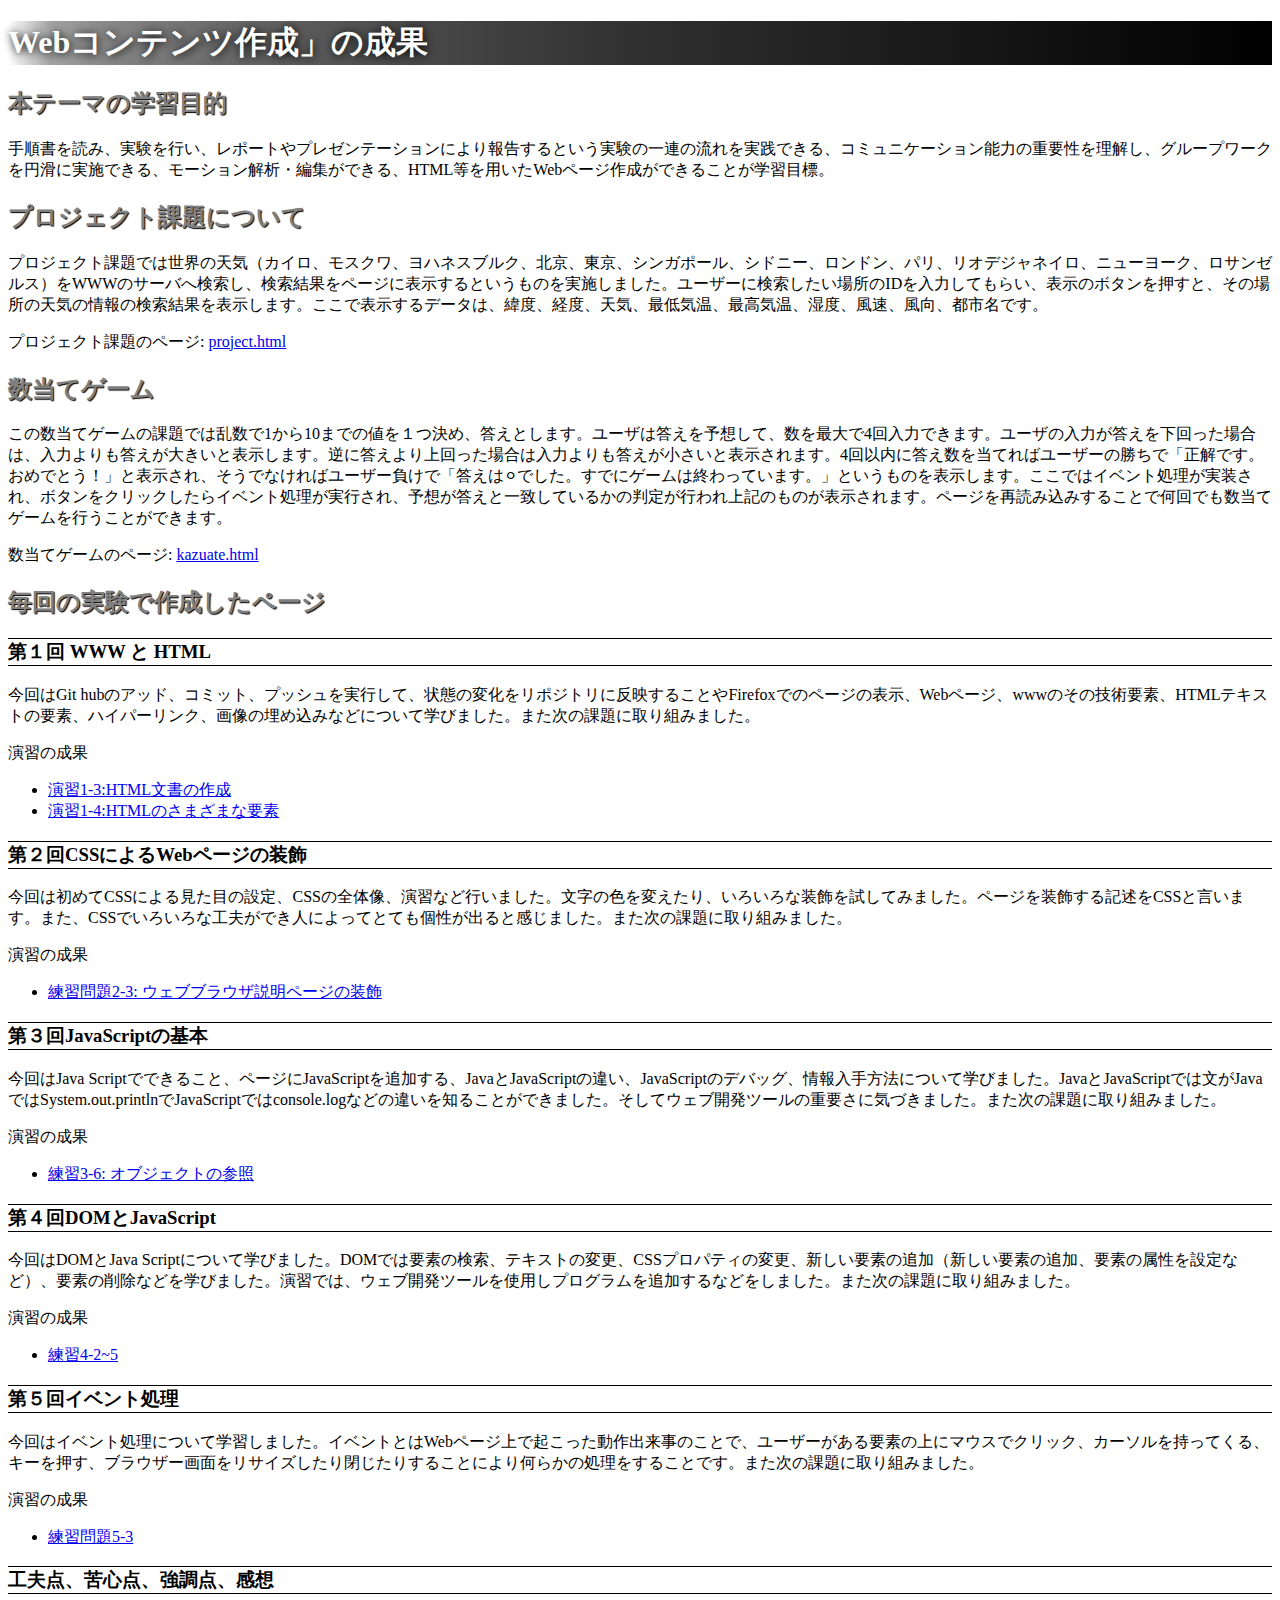
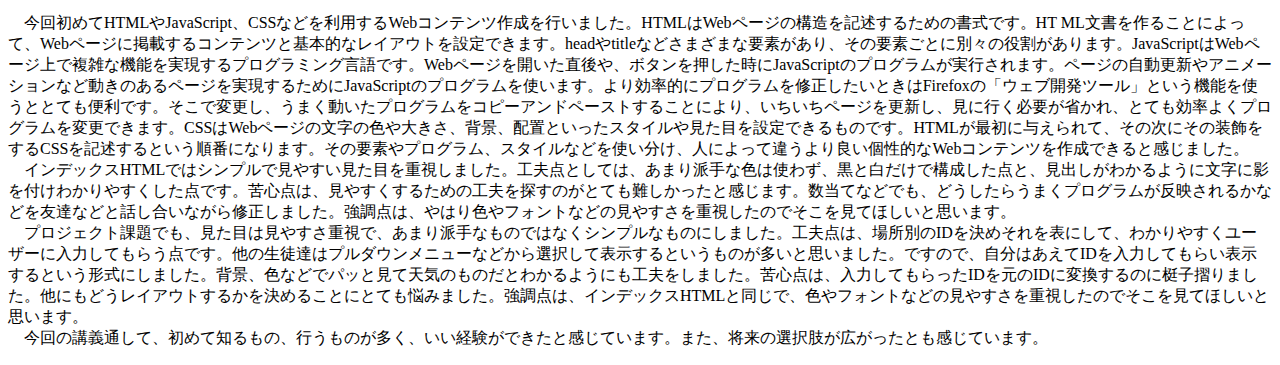
<file: index.html>
<!DOCTYPE html>
<html lang="ja">
  <head>
    <meta charset="utf-8">
    <title>「Webコンテンツ作成」の成果</title>
    <link rel="stylesheet" href="style.css">
  </head>
  <body>
    <h1>Webコンテンツ作成」の成果</h1>
    <h2>本テーマの学習目的</h2>
      <p>手順書を読み、実験を行い、レポートやプレゼンテーションにより報告するという実験の一連の流れを実践できる、コミュニケーション能力の重要性を理解し、グループワークを円滑に実施できる、モーション解析・編集ができる、HTML等を用いたWebページ作成ができることが学習目標。</p>
    <h2>プロジェクト課題について</h2>
      <p>プロジェクト課題では世界の天気（カイロ、モスクワ、ヨハネスブルク、北京、東京、シンガポール、シドニー、ロンドン、パリ、リオデジャネイロ、ニューヨーク、ロサンゼルス）をWWWのサーバへ検索し、検索結果をページに表示するというものを実施しました。ユーザーに検索したい場所のIDを入力してもらい、表示のボタンを押すと、その場所の天気の情報の検索結果を表示します。ここで表示するデータは、緯度、経度、天気、最低気温、最高気温、湿度、風速、風向、都市名です。</p>
      <p>プロジェクト課題のページ: <a href="project.html" title="プロジェクト課題" target="_blank">project.html</a></p>
      <h2>数当てゲーム</h2>
      <p>この数当てゲームの課題では乱数で1から10までの値を１つ決め、答えとします。ユーザは答えを予想して、数を最大で4回入力できます。ユーザの入力が答えを下回った場合は、入力よりも答えが大きいと表示します。逆に答えより上回った場合は入力よりも答えが小さいと表示されます。4回以内に答え数を当てればユーザーの勝ちで「正解です。おめでとう！」と表示され、そうでなければユーザー負けで「答えは⚪︎でした。すでにゲームは終わっています。」というものを表示します。ここではイベント処理が実装され、ボタンをクリックしたらイベント処理が実行され、予想が答えと一致しているかの判定が行われ上記のものが表示されます。ページを再読み込みすることで何回でも数当てゲームを行うことができます。</p>
      <p>数当てゲームのページ: <a href="kazuate.html" title="数当てゲーム" target="_blank">kazuate.html</a></p>
      <h2>毎回の実験で作成したページ</h2>
      <h3>第１回 WWW と HTML</h3>
      <p>今回はGit hubのアッド、コミット、プッシュを実行して、状態の変化をリポジトリに反映することやFirefoxでのページの表示、Webページ、wwwのその技術要素、HTMLテキストの要素、ハイパーリンク、画像の埋め込みなどについて学びました。また次の課題に取り組みました。</p>
      <p>演習の成果</p>
      <ul>
        <li><a href="practice-html/structure.html" title="演習1-3:HTML文書の作成" target="_blank">演習1-3:HTML文書の作成</a></li>
        <li><a href="practice-html/elements.html" title="演習1-4:HTMLのさまざまな要素" target="_blank">演習1-4:HTMLのさまざまな要素</a></li>
      </ul>
      <h3>第２回CSSによるWebページの装飾</h3>
      <p>今回は初めてCSSによる見た目の設定、CSSの全体像、演習など行いました。文字の色を変えたり、いろいろな装飾を試してみました。ページを装飾する記述をCSSと言います。また、CSSでいろいろな工夫ができ人によってとても個性が出ると感じました。また次の課題に取り組みました。</p>
      <p>演習の成果</p>
      <ul>
        <li><a href="practice-css/browser-intro.html" title="練習問題2-3: ウェブブラウザ説明ページの装飾" target="_blank">練習問題2-3: ウェブブラウザ説明ページの装飾</a></li>
      </ul>
      <h3>第３回JavaScriptの基本</h3>
      <p>今回はJava Scriptでできること、ページにJavaScriptを追加する、JavaとJavaScriptの違い、JavaScriptのデバッグ、情報入手方法について学びました。JavaとJavaScriptでは文がJavaではSystem.out.printlnでJavaScriptではconsole.logなどの違いを知ることができました。そしてウェブ開発ツールの重要さに気づきました。また次の課題に取り組みました。</p>
      <p>演習の成果</p>
      <ul>
        <li><a href="practice-js/obj-practice.html" title="練習3-6: オブジェクトの参照" target="_blank">練習3-6: オブジェクトの参照</a></li>
      </ul>
      <h3>第４回DOMとJavaScript</h3>
      <p>今回はDOMとJava Scriptについて学びました。DOMでは要素の検索、テキストの変更、CSSプロパティの変更、新しい要素の追加（新しい要素の追加、要素の属性を設定など）、要素の削除などを学びました。演習では、ウェブ開発ツールを使用しプログラムを追加するなどをしました。また次の課題に取り組みました。</p>
      <p>演習の成果</p>
      <ul>
        <li><a href="practice-dom/dom-exercise.html" title="練習4-2~5" target="_blank">練習4-2~5</a></li>
      </ul>
      <h3>第５回イベント処理</h3>
      <p>今回はイベント処理について学習しました。イベントとはWebページ上で起こった動作出来事のことで、ユーザーがある要素の上にマウスでクリック、カーソルを持ってくる、キーを押す、ブラウザー画面をリサイズしたり閉じたりすることにより何らかの処理をすることです。また次の課題に取り組みました。</p>
      <p>演習の成果</p>
      <ul>
        <li><a href="practice-event/event-list.html" title="練習問題5-3" target="_blank">練習問題5-3</a></li>
      </ul>
      <h3>工夫点、苦心点、強調点、感想</h3>
      <p>　今回初めてHTMLやJavaScript、CSSなどを利用するWebコンテンツ作成を行いました。HTMLはWebページの構造を記述するための書式です。HT ML文書を作ることによって、Webページに掲載するコンテンツと基本的なレイアウトを設定できます。headやtitleなどさまざまな要素があり、その要素ごとに別々の役割があります。JavaScriptはWebページ上で複雑な機能を実現するプログラミング言語です。Webページを開いた直後や、ボタンを押した時にJavaScriptのプログラムが実行されます。ページの自動更新やアニメーションなど動きのあるページを実現するためにJavaScriptのプログラムを使います。より効率的にプログラムを修正したいときはFirefoxの「ウェブ開発ツール」という機能を使うととても便利です。そこで変更し、うまく動いたプログラムをコピーアンドペーストすることにより、いちいちページを更新し、見に行く必要が省かれ、とても効率よくプログラムを変更できます。CSSはWebページの文字の色や大きさ、背景、配置といったスタイルや見た目を設定できるものです。HTMLが最初に与えられて、その次にその装飾をするCSSを記述するという順番になります。その要素やプログラム、スタイルなどを使い分け、人によって違うより良い個性的なWebコンテンツを作成できると感じました。<br>　インデックスHTMLではシンプルで見やすい見た目を重視しました。工夫点としては、あまり派手な色は使わず、黒と白だけで構成した点と、見出しがわかるように文字に影を付けわかりやすくした点です。苦心点は、見やすくするための工夫を探すのがとても難しかったと感じます。数当てなどでも、どうしたらうまくプログラムが反映されるかなどを友達などと話し合いながら修正しました。強調点は、やはり色やフォントなどの見やすさを重視したのでそこを見てほしいと思います。<br>　プロジェクト課題でも、見た目は見やすさ重視で、あまり派手なものではなくシンプルなものにしました。工夫点は、場所別のIDを決めそれを表にして、わかりやすくユーザーに入力してもらう点です。他の生徒達はプルダウンメニューなどから選択して表示するというものが多いと思いました。ですので、自分はあえてIDを入力してもらい表示するという形式にしました。背景、色などでパッと見て天気のものだとわかるようにも工夫をしました。苦心点は、入力してもらったIDを元のIDに変換するのに梃子摺りました。他にもどうレイアウトするかを決めることにとても悩みました。強調点は、インデックスHTMLと同じで、色やフォントなどの見やすさを重視したのでそこを見てほしいと思います。<br>　今回の講義通して、初めて知るもの、行うものが多く、いい経験ができたと感じています。また、将来の選択肢が広がったとも感じています。</p>
  </body>
</html>
</file>
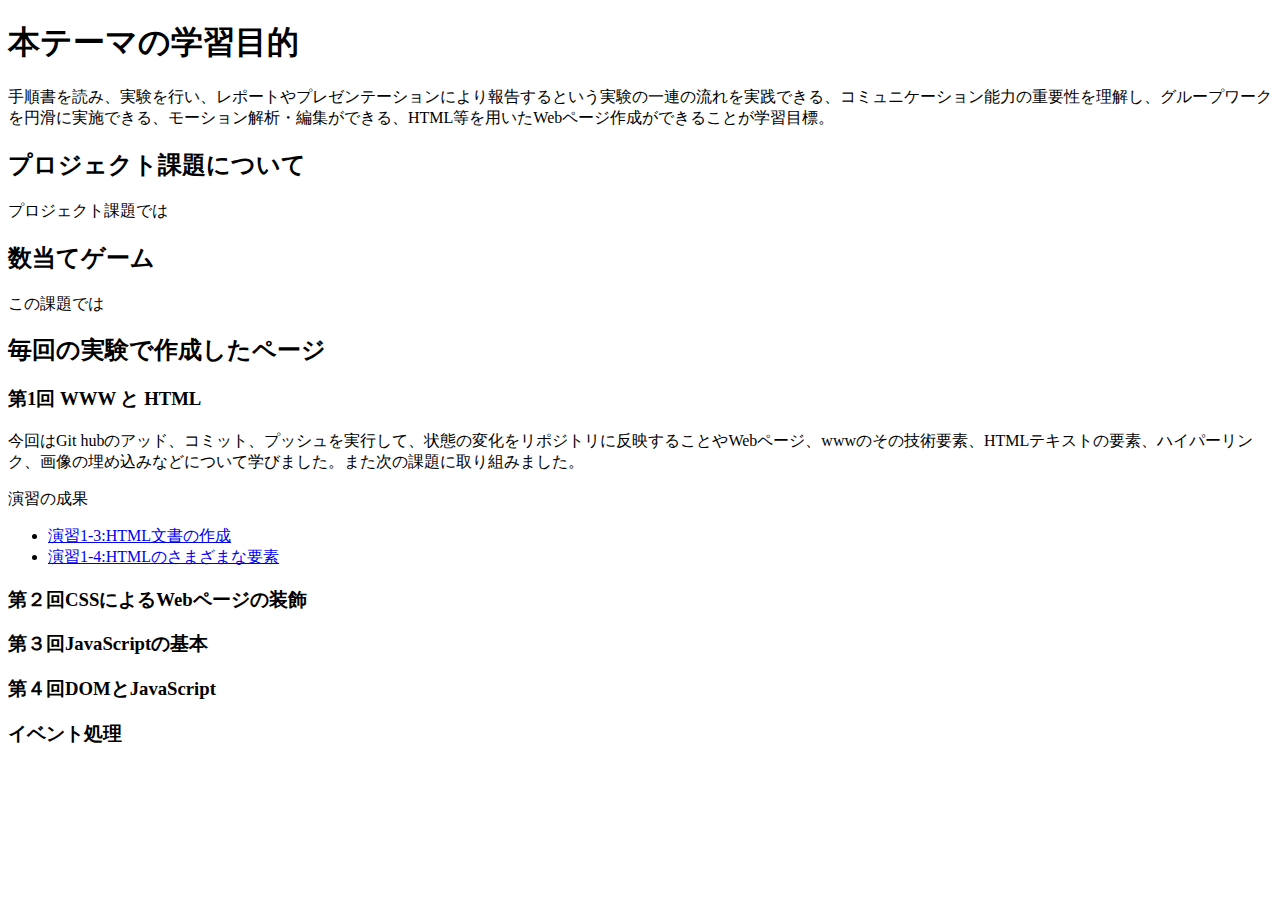
<file: practice-html/index.html>
<!DOCTYPE html>
<html>
  <head>
    <meta charset="utf-8">
    <title>「Webコンテンツ作成」の成果</title>
  </head>
  <body>
    <h1>本テーマの学習目的</h1>
      <p>手順書を読み、実験を行い、レポートやプレゼンテーションにより報告するという実験の一連の流れを実践できる、コミュニケーション能力の重要性を理解し、グループワークを円滑に実施できる、モーション解析・編集ができる、HTML等を用いたWebページ作成ができることが学習目標。</p>
    <h2>プロジェクト課題について</h2>
      <p>プロジェクト課題では</p>

      <h2>数当てゲーム</h2>
      <p>この課題では</p>

      <h2>毎回の実験で作成したページ</h2>
      <h3>第1回 WWW と HTML</h3>
      <p>今回はGit hubのアッド、コミット、プッシュを実行して、状態の変化をリポジトリに反映することやWebページ、wwwのその技術要素、HTMLテキストの要素、ハイパーリンク、画像の埋め込みなどについて学びました。また次の課題に取り組みました。</p>
      <p>演習の成果</p>
      <ul>
        <li><a href="file:///Users/yamazakiyuya/Documents/medialabo/practice-html/structure.html" title="演習1-3:HTML文書の作成" target="_blank">演習1-3:HTML文書の作成</a></li>
        <li><a href="file:///Users/yamazakiyuya/Documents/medialabo/practice-html/elements.html" title="演習1-4:HTMLのさまざまな要素" target="_blank">演習1-4:HTMLのさまざまな要素</a></li>
      </ul>
      <h3>第２回CSSによるWebページの装飾</h3>
      <h3>第３回JavaScriptの基本</h3>
      <h3>第４回DOMとJavaScript</h3>
      <h3>イベント処理</h3>
  </body>
</html>
</file>
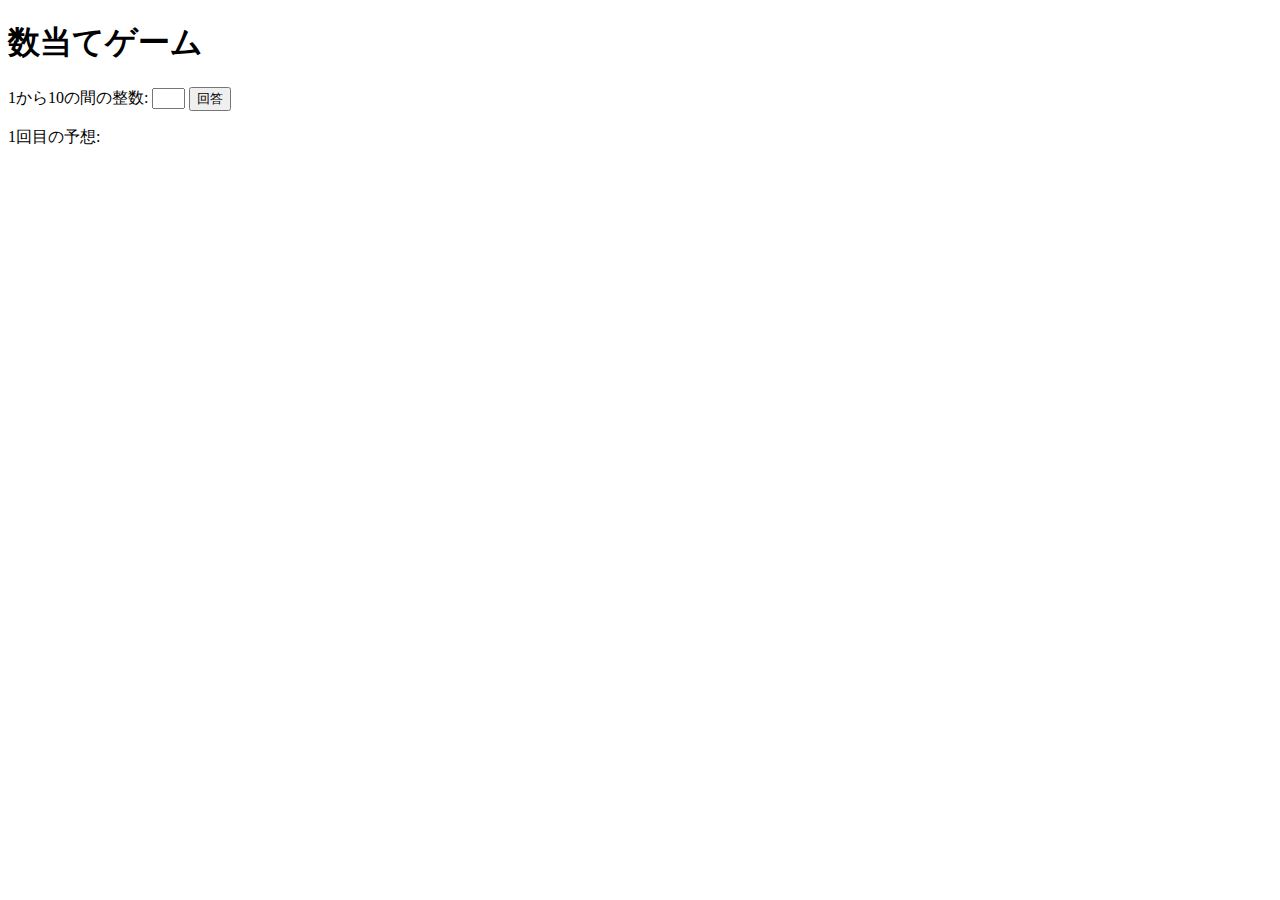
<file: kazuate.html>
<!DOCTYPE html>
<html>
  <head>
    <meta charset="utf-8">
    <title>数当てゲーム</title>
    <script src="kazuate.js" defer></script>
  </head>

  <body>
    <h1>数当てゲーム</h1>
    <label for="kazu">1から10の間の整数: </label>
    <input type="text" name="su" size="1">
    <button id="print">回答</button>
    <p><span id="kaisu">1</span>回目の予想: <span id="answer"></span></p>
    <p id="result"></p>
  </body>
</html>
</file>
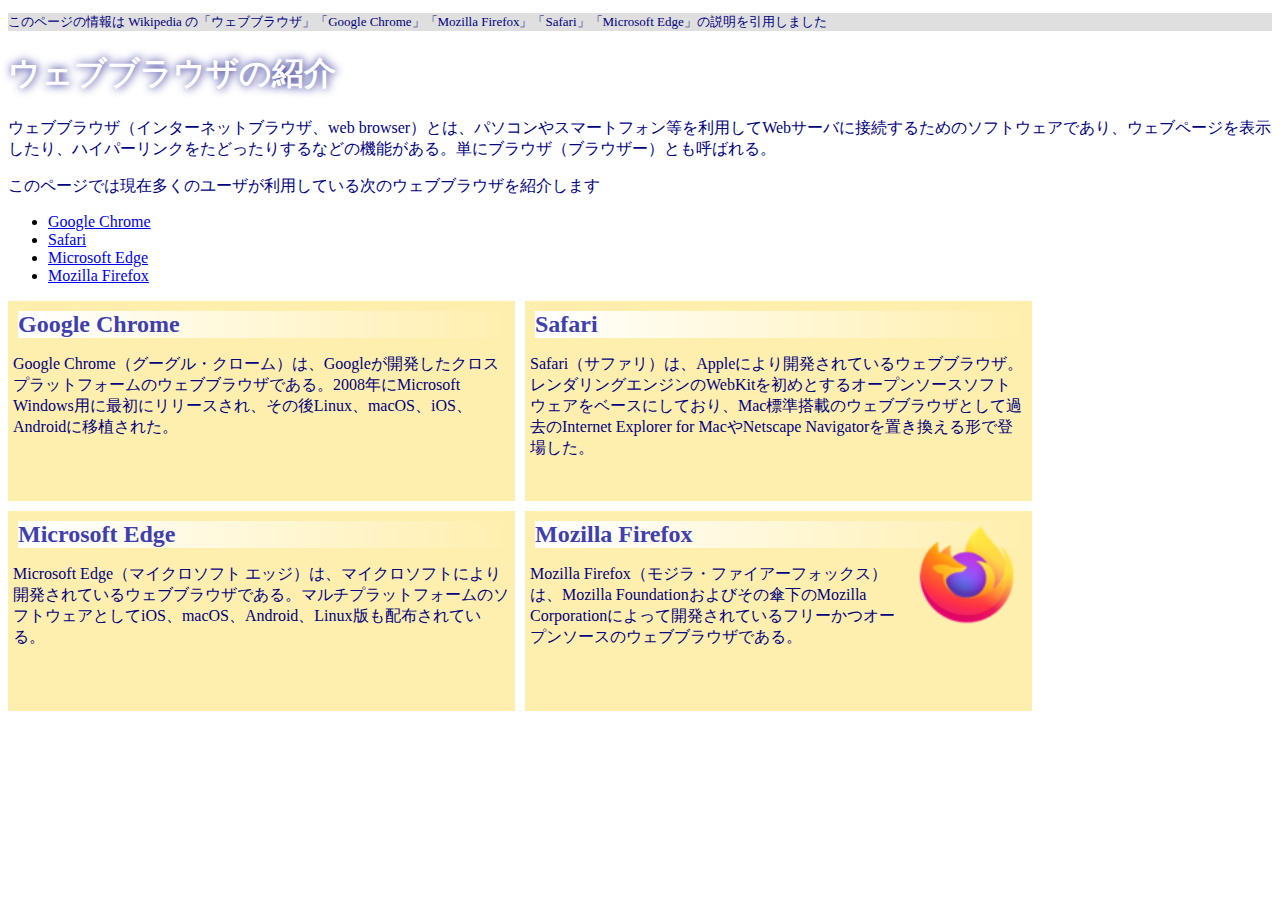
<file: practice-css/browser-intro.html>
<!doctype html>
<html lang="ja">
<head>
    <meta charset="utf-8">
    <title>ウェブブラウザの紹介</title>
	<link rel="stylesheet" href="browser-intro.css">
</head>

<body>

<p class="info">このページの情報は Wikipedia の「ウェブブラウザ」「Google Chrome」「Mozilla Firefox」「Safari」「Microsoft Edge」の説明を引用しました</p>

<h1>ウェブブラウザの紹介</h1>

<p>ウェブブラウザ（インターネットブラウザ、web browser）とは、パソコンやスマートフォン等を利用してWebサーバに接続するためのソフトウェアであり、ウェブページを表示したり、ハイパーリンクをたどったりするなどの機能がある。単にブラウザ（ブラウザー）とも呼ばれる。</p>

<p>このページでは現在多くのユーザが利用している次のウェブブラウザを紹介します</p>
<ul>
	<li><a href="https://ja.wikipedia.org/wiki/Google_Chrome">Google Chrome<a></li>
	<li><a href="https://ja.wikipedia.org/wiki/Safari">Safari</a></li>
	<li><a href="https://ja.wikipedia.org/wiki/Microsoft_Edge">Microsoft Edge</a></li>
	<li><a href="https://ja.wikipedia.org/wiki/Mozilla_Firefox">Mozilla Firefox</a></li>
</ul>


<div id="zentai">

<div>
<h2>Google Chrome</h2>
<p>Google Chrome（グーグル・クローム）は、Googleが開発したクロスプラットフォームのウェブブラウザである。2008年にMicrosoft Windows用に最初にリリースされ、その後Linux、macOS、iOS、Androidに移植された。</p>
</div>

<div>
<h2>Safari</h2>
<p>Safari（サファリ）は、Appleにより開発されているウェブブラウザ。レンダリングエンジンのWebKitを初めとするオープンソースソフトウェアをベースにしており、Mac標準搭載のウェブブラウザとして過去のInternet Explorer for MacやNetscape Navigatorを置き換える形で登場した。</p>
</div>

<div>
<h2>Microsoft Edge</h2>
<p>Microsoft Edge（マイクロソフト エッジ）は、マイクロソフトにより開発されているウェブブラウザである。マルチプラットフォームのソフトウェアとしてiOS、macOS、Android、Linux版も配布されている。</p>
</div>

<div>
<img class="sign" src="firefox_icon.png">
<h2>Mozilla Firefox</h2>
<p>Mozilla Firefox（モジラ・ファイアーフォックス）は、Mozilla Foundationおよびその傘下のMozilla Corporationによって開発されているフリーかつオープンソースのウェブブラウザである。</p>
</div>

</div>

</body>

</html>
</file>
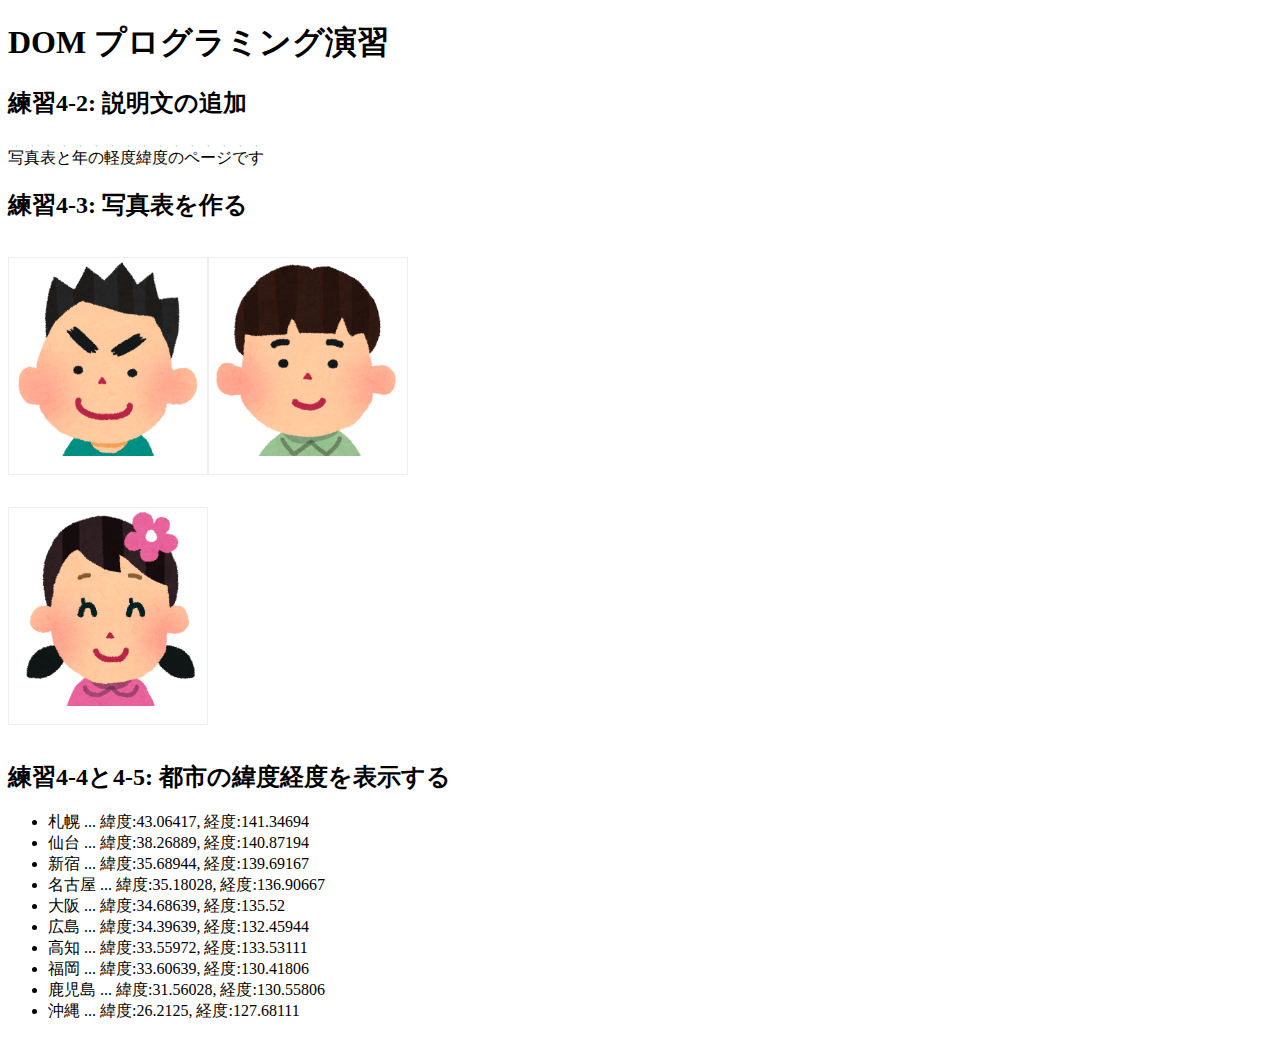
<file: practice-dom/dom-exercise.html>
<!DOCTYPE html>
<html>
  <head>
    <title>練習4-2から4-5</title>
	<link rel="stylesheet" href="dom-exercise.css">
	<script src="dom-exercise.js" defer></script>
  </head>

  <body>
	  <!-- 注意: 
		  このファイルをエディタで直接編集しないこと！
	  -->

	  <h1>DOM プログラミング演習</h1>

	  <h2 id="ex42">練習4-2: 説明文の追加</h2>

	  <h2>練習4-3: 写真表を作る</h2>
	  <div id="phototable"></div>

	  <h2>練習4-4と4-5: 都市の緯度経度を表示する</h2>
	  <ul id="location">
		<li>この要素は JavaScript プログラムで削除すること</li>
		<li>この要素は JavaScript プログラムで削除すること</li>
		<li>この要素は JavaScript プログラムで削除すること</li>
	  </ul>
  </body>
</html>
</file>
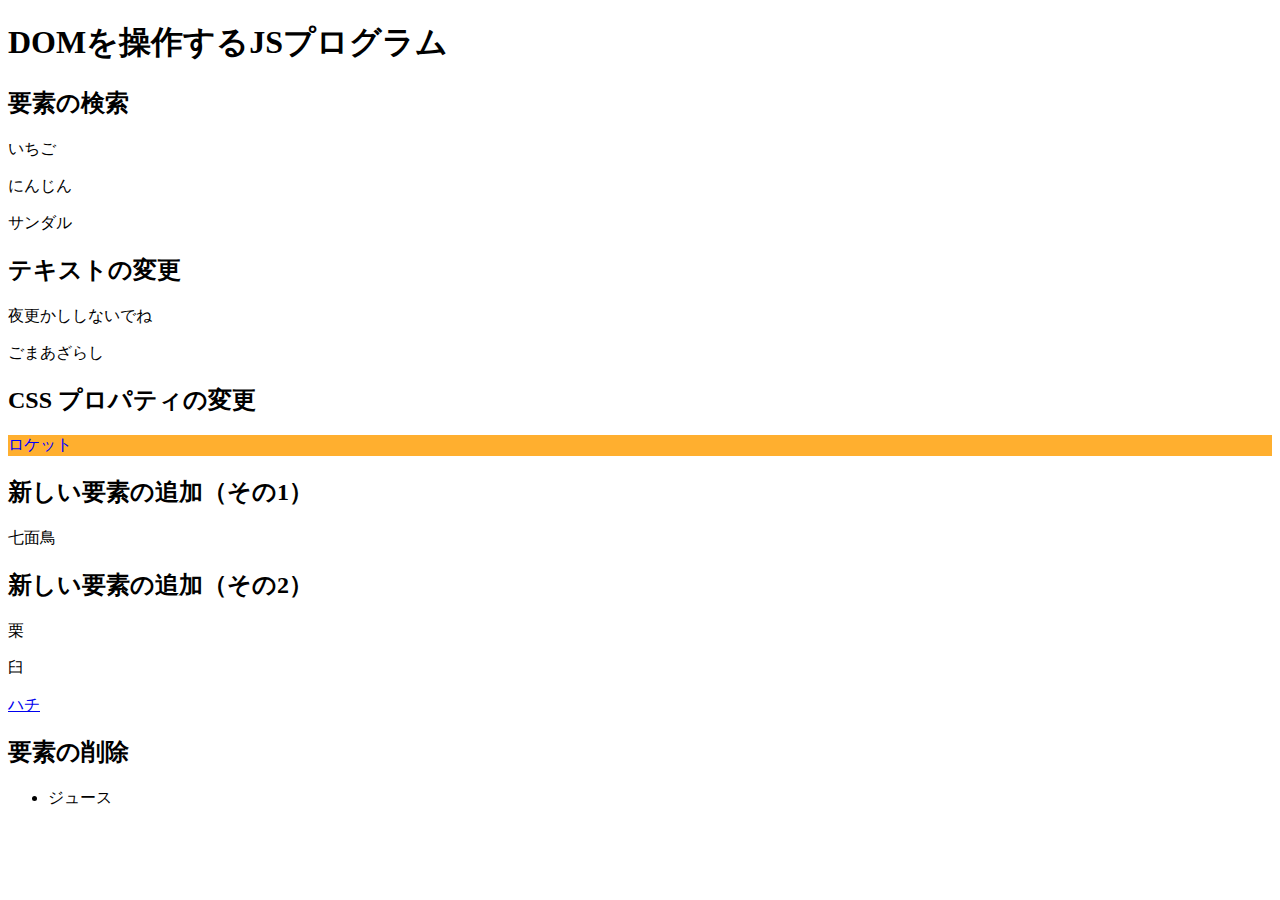
<file: practice-dom/dom-intro.html>
<!DOCTYPE html>
<html>
  <head>
    <title>DOMを操作するJSプログラム</title>
	<script src="dom-intro.js" defer></script>
  </head>

  <body>
	  <h1>DOMを操作するJSプログラム</h1>

	  <h2>要素の検索</h2>
	  <p id="strawberry">いちご</p>
	  <p class="cands">にんじん</p>
	  <p class="cands">サンダル</p>

	  <h2>テキストの変更</h2>
	  <p id="yacht">ヨット</p>
	  <p>ごま<span id="solt">しお</span></p>

	  <h2>CSS プロパティの変更</h2>
	  <p id="rocket">ロケット</p>
	  
	  <h2 id="addition">新しい要素の追加（その1）</h2>

	  <h2>新しい要素の追加（その2）</h2>
	  <div id="sarukani">
		  <p>栗</p>
		  <p>臼</p>
	  </div>

	  <h2>要素の削除</h2>
	  <ul>
		  <li id="whale">クジラ</li>
		  <li>ジュース</li>
	  </ul>
  </body>
</html>
</file>
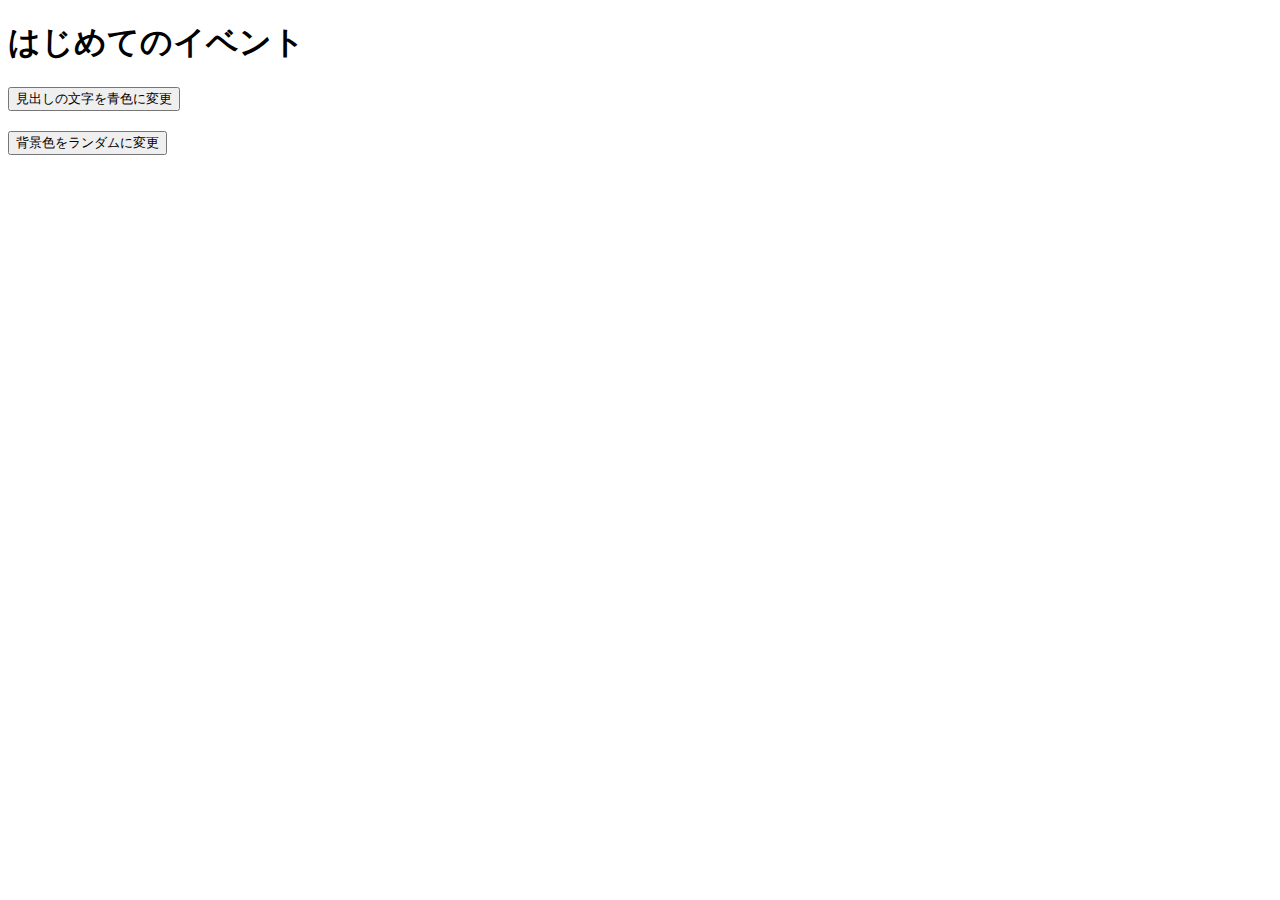
<file: practice-event/event-intro.html>
<!DOCTYPE html>
<html>
  <head>
    <title>はじめてのイベント</title>
	<link rel="stylesheet" href="event-intro.css">
	<script src="event-intro.js" defer></script>
  </head>

  <body>
    <h1>はじめてのイベント</h1>
	<button id="blue">見出しの文字を青色に変更</button>
	<button id="random">背景色をランダムに変更</button>
  </body>
</html>
</file>
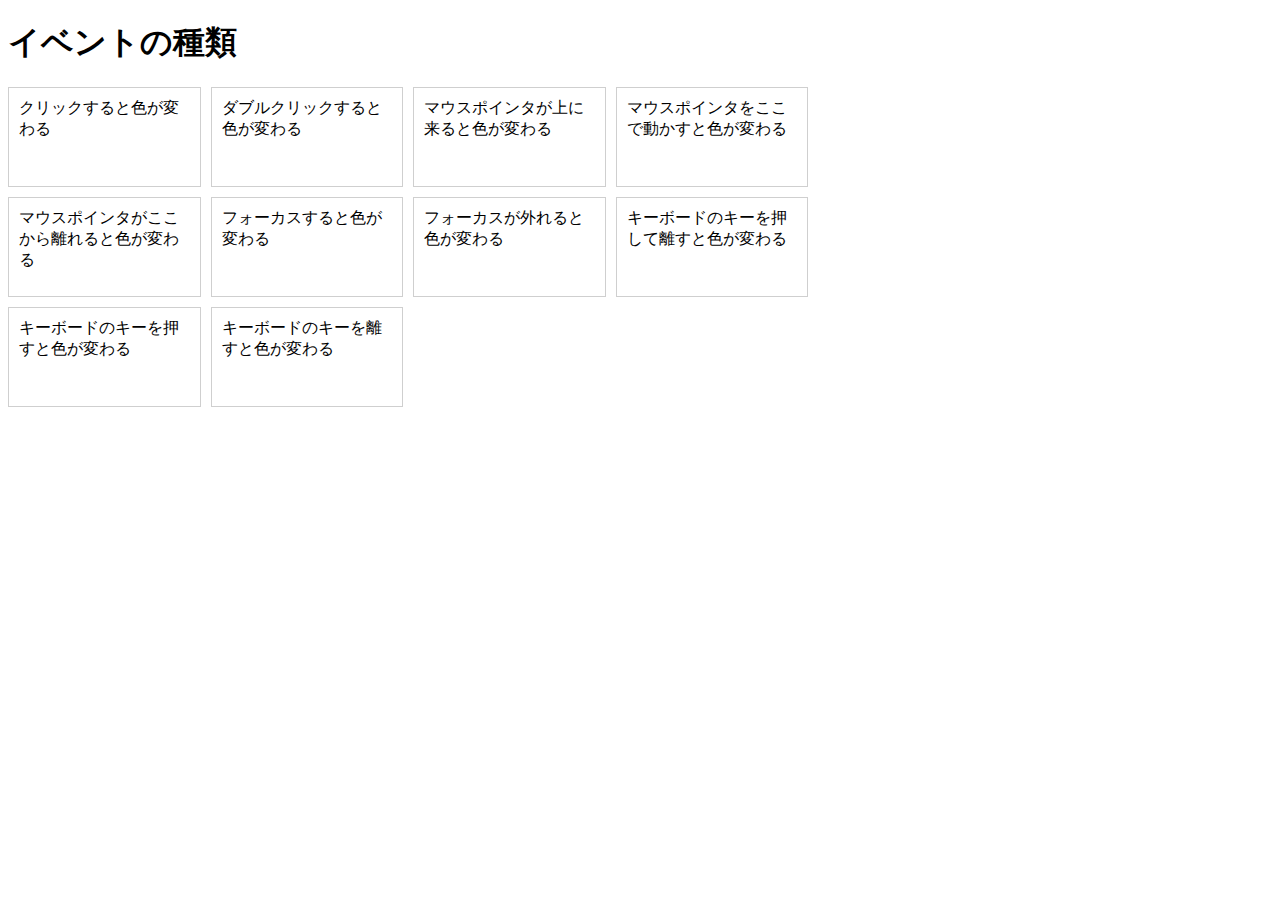
<file: practice-event/event-list.html>
<!DOCTYPE html>
<html>
  <head>
    <title>イベントの種類</title>
	<link rel="stylesheet" href="event-list.css">
	<script src="event-list.js" defer></script>
  </head>

  <body>
    <h1>イベントの種類</h1>
	<div id="main">
		<div class="cell" id="cell1">クリックすると色が変わる</div>
		<div class="cell" id="cell2">ダブルクリックすると色が変わる</div>
		<div class="cell" id="cell3">マウスポインタが上に来ると色が変わる</div>
		<div class="cell" id="cell4">マウスポインタをここで動かすと色が変わる</div>

		<div class="cell" id="cell5">マウスポインタがここから離れると色が変わる</div>
		<div class="cell" id="cell6" tabindex="1">フォーカスすると色が変わる</div>
		<div class="cell" id="cell7" tabindex="2">フォーカスが外れると色が変わる</div>
		<div class="cell" id="cell8" tabindex="3">キーボードのキーを押して離すと色が変わる</div>
		<div class="cell" id="cell9" tabindex="4">キーボードのキーを押すと色が変わる</div>
		<div class="cell" id="cell10" tabindex="5">キーボードのキーを離すと色が変わる</div>
  </body>
</html>
</file>
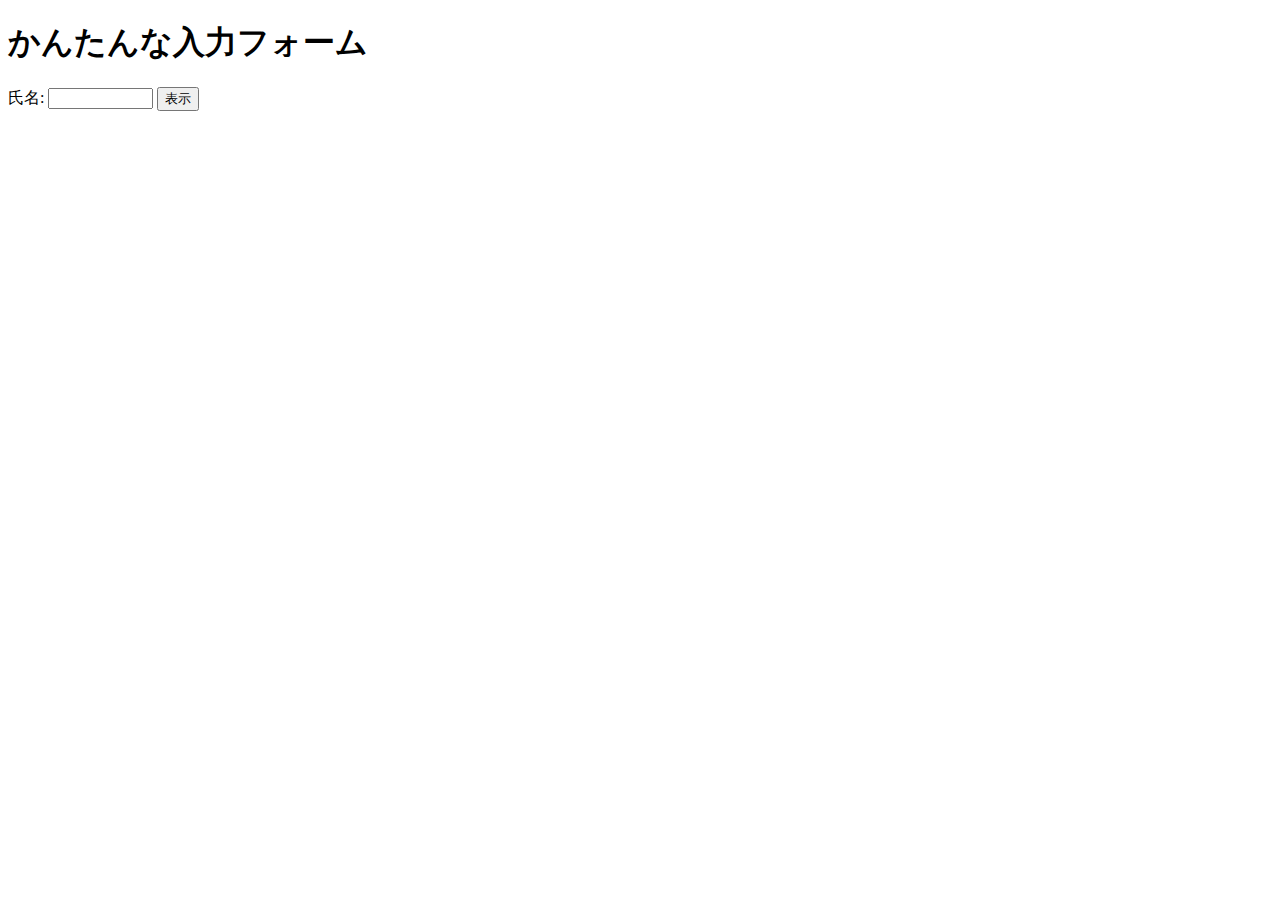
<file: practice-event/input-demo.html>
<!DOCTYPE html>
<html>
  <head>
    <title>かんたんな入力フォーム</title>
	<script src="input-demo.js" defer></script>
  </head>

  <body>
    <h1>かんたんな入力フォーム</h1>
	<label for="shimei">氏名: </label>
	<input type="text" name="shimei" size="10">
	<button id="print">表示</button>
  </body>
</html>
</file>
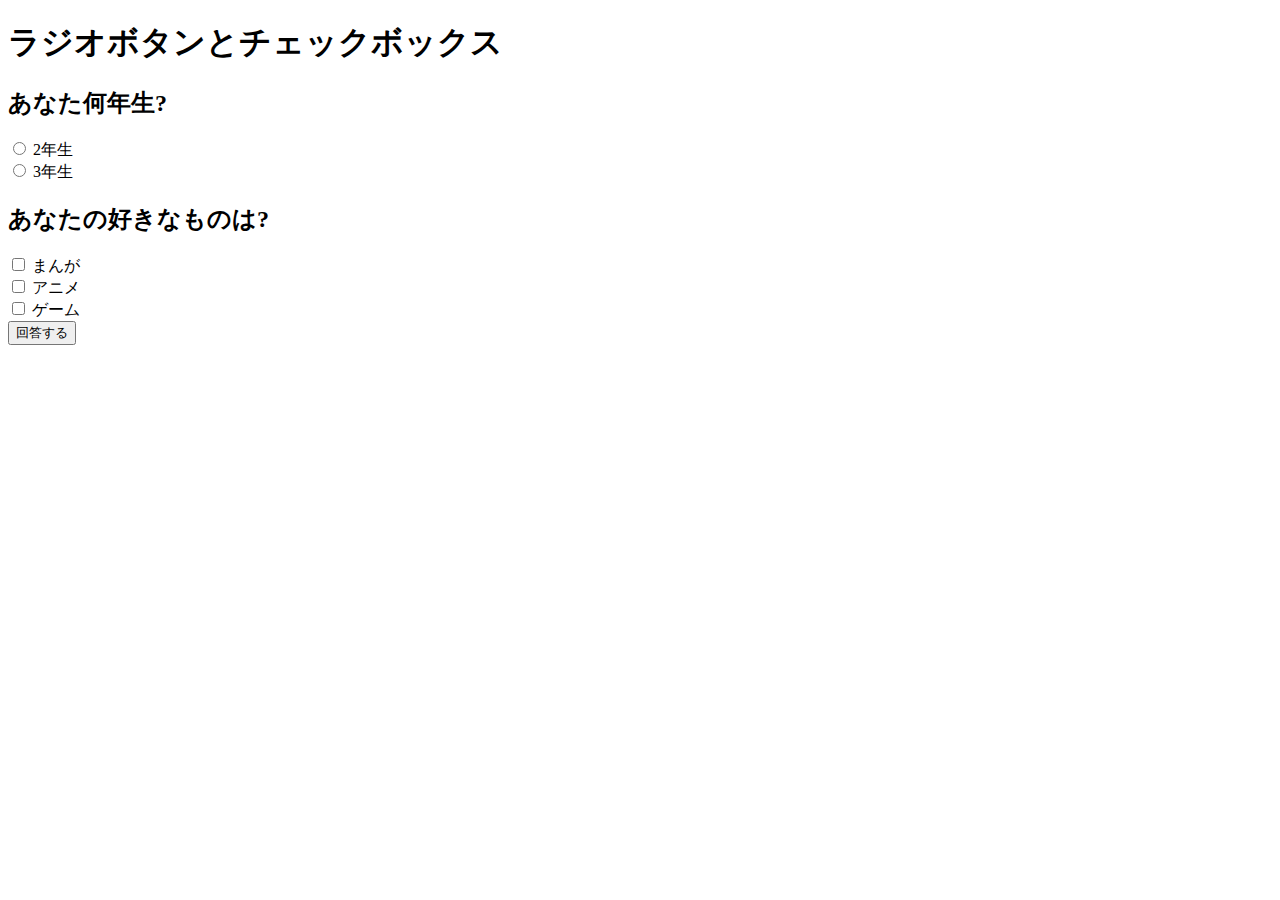
<file: practice-event/radio-checkbox-demo.html>
<!DOCTYPE html>
<html>
  <head>
    <title>ラジオボタンとチェックボックス</title>
	<script src="radio-checkbox-demo.js" defer></script>
  </head>

  <body>
    <h1>ラジオボタンとチェックボックス</h1>
	<h2>あなた何年生?</h2>
	<div>
		<input type="radio" name="year" id="year2" value="2">
		<label for="year2">2年生</label>
	</div>
	<div>
		<input type="radio" name="year" id="year3" value="3">
		<label for="year3">3年生</label>
	</div>

	<h2>あなたの好きなものは?</h2>
	<div>
		<input type="checkbox" name="hobby" id="manga" value="manga">
		<label for="manga">まんが</label>
	</div>
	<div>
		<input type="checkbox" name="hobby" id="anime" value="anime">
		<label for="anime">アニメ</label>
	</div>
	<div>
		<input type="checkbox" name="hobby" id="game" value="game">
		<label for="game">ゲーム</label>
	</div>

	<div>
		<button id="answer">回答する</button>
	</div>
  </body>
</html>
</file>
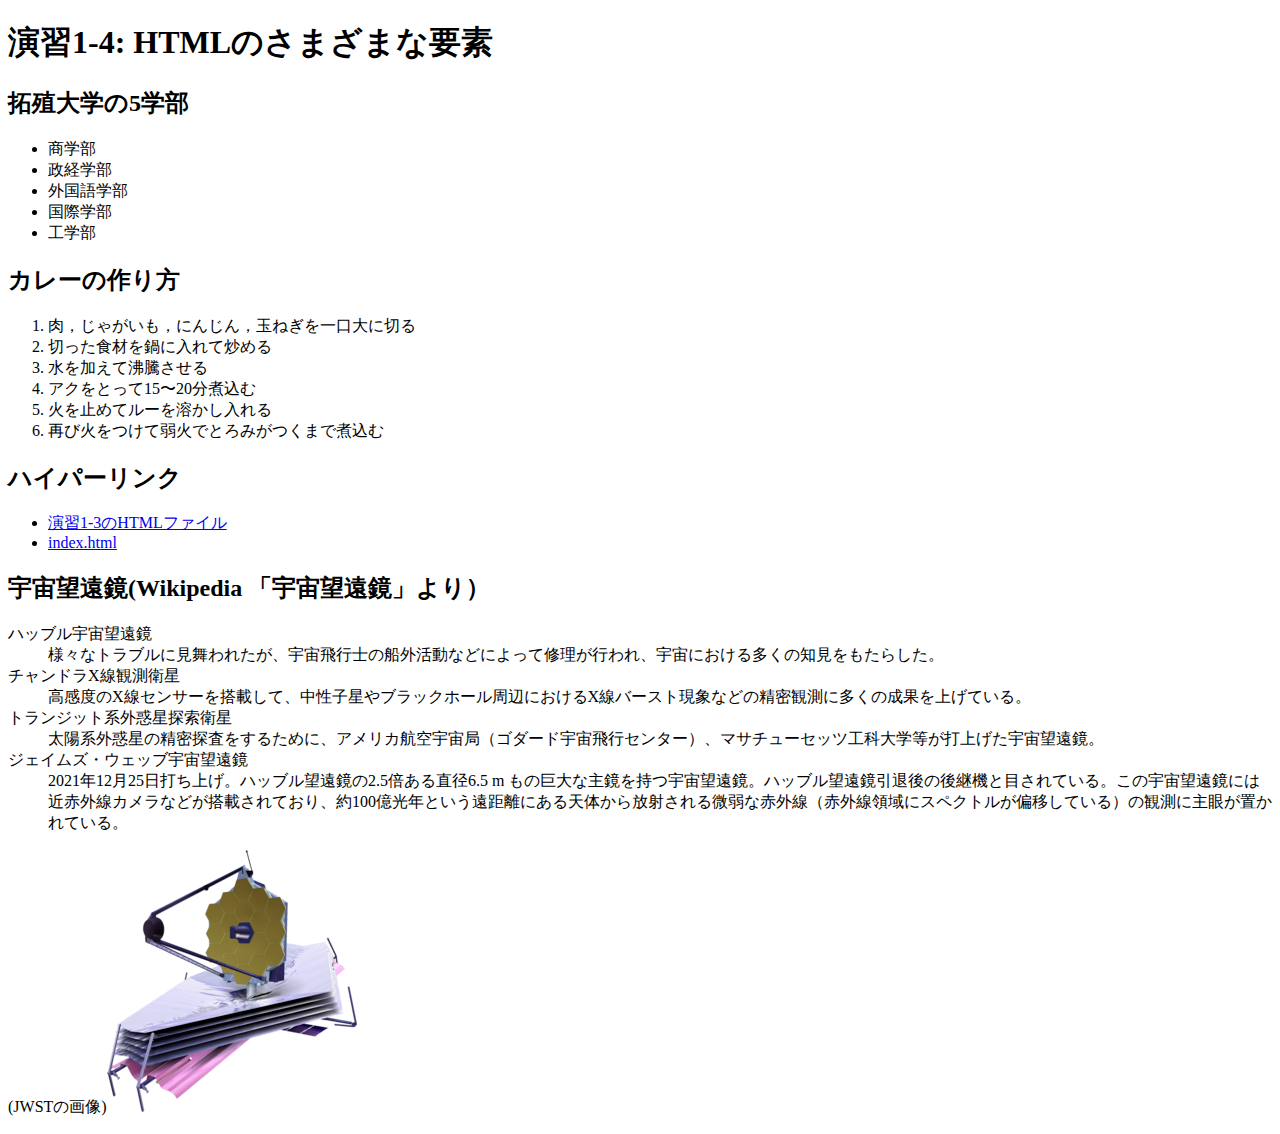
<file: practice-html/elements.html>
<!DOCTYPE html>

  <head>
    <meta charset="utf-8">
    <title>演習1-4: HTMLのさまざまな要素</title>
  </head>
<h1>演習1-4: HTMLのさまざまな要素</h1>
	<h2>拓殖大学の5学部</h2>
	<ul>
			<li>商学部</li>
			<li>政経学部</li>
			<li>外国語学部</li>
			<li>国際学部</li>
			<li>工学部</li>
	</ul>
		<h2>カレーの作り方</h2>
		<ol>
		    <li>肉，じゃがいも，にんじん，玉ねぎを一口大に切る</li>
		    <li>切った食材を鍋に入れて炒める</li>
		    <li>水を加えて沸騰させる</li>
		    <li>アクをとって15〜20分煮込む</li>
		    <li>火を止めてルーを溶かし入れる</li>
		    <li>再び火をつけて弱火でとろみがつくまで煮込む</li>
		</ol>
	<h2>ハイパーリンク</h2>
	<ul>
		<li><a href="structure.html" title="演習1-3のHTMLファイル" target="_blank">演習1-3のHTMLファイル</a></li>
		<li><a href="../index.html" title="index.html" target="_blank">index.html</a></li>
	</ul>
	<h2>宇宙望遠鏡(Wikipedia 「宇宙望遠鏡」より）</h2>
	<dl>
		<dt>ハッブル宇宙望遠鏡</dt>
		    <dd>様々なトラブルに見舞われたが、宇宙飛行士の船外活動などによって修理が行われ、宇宙における多くの知見をもたらした。</dd>
		<dt>チャンドラX線観測衛星</dt>
			<dd>高感度のX線センサーを搭載して、中性子星やブラックホール周辺におけるX線バースト現象などの精密観測に多くの成果を上げている。</dd>
		<dt>トランジット系外惑星探索衛星</dt>
			<dd>太陽系外惑星の精密探査をするために、アメリカ航空宇宙局（ゴダード宇宙飛行センター）、マサチューセッツ工科大学等が打上げた宇宙望遠鏡。</dd>
		<dt>ジェイムズ・ウェッブ宇宙望遠鏡</dt>
			<dd>2021年12月25日打ち上げ。ハッブル望遠鏡の2.5倍ある直径6.5 m もの巨大な主鏡を持つ宇宙望遠鏡。ハッブル望遠鏡引退後の後継機と目されている。この宇宙望遠鏡には近赤外線カメラなどが搭載されており、約100億光年という遠距離にある天体から放射される微弱な赤外線（赤外線領域にスペクトルが偏移している）の観測に主眼が置かれている。</dd>
	</dl>
		<p>(JWSTの画像)<img src="JWST_spacecraft_model_2.png"></p>
  </body>
</html>
</file>
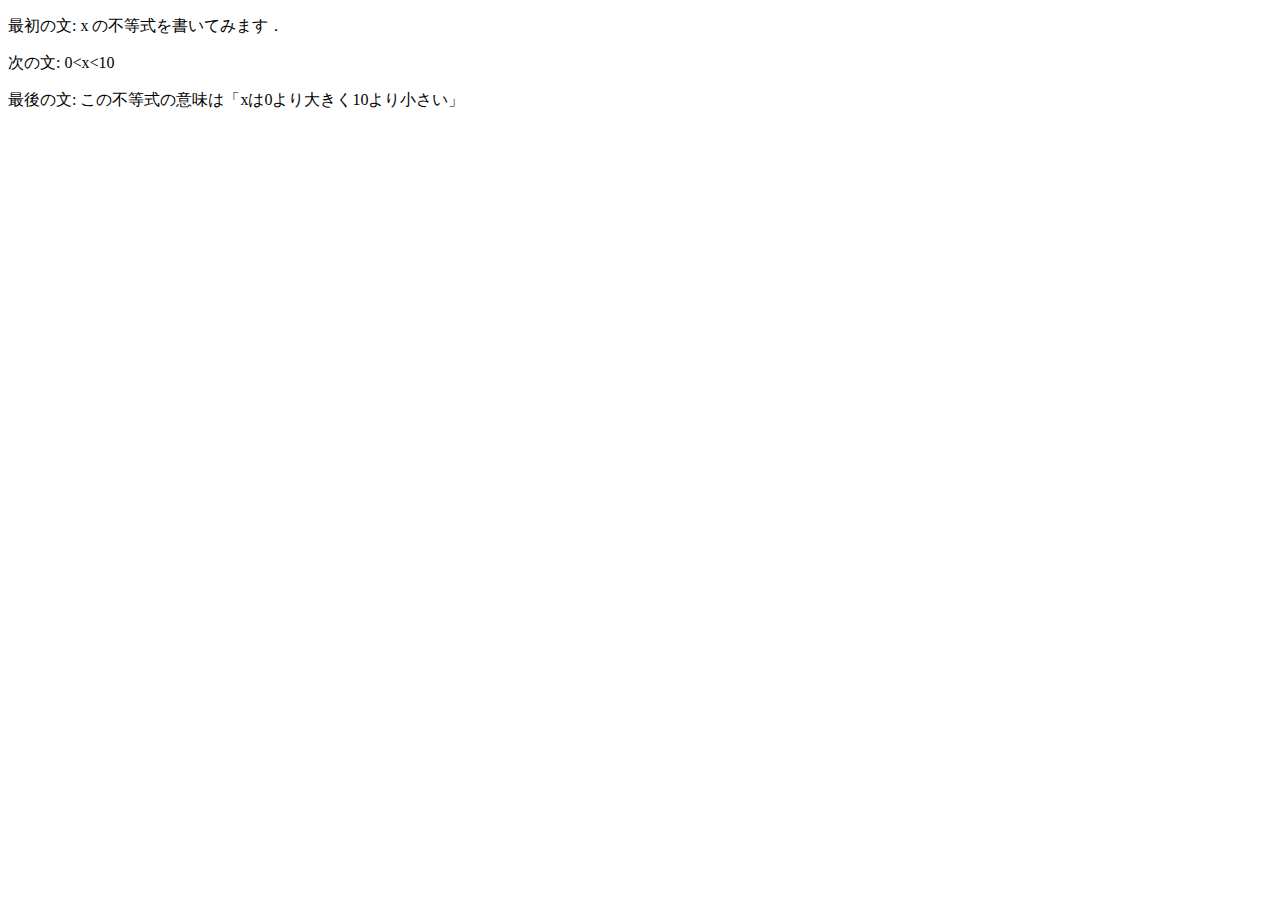
<file: practice-html/structure.html>
<!DOCTYPE html>
<html>
  <head>
    <meta charset="utf-8">
    <title>演習1-3</title>
  </head>
  <body>
    <p></p>
  </body>
</html>

<p>最初の文: x の不等式を書いてみます．</p>
<p>次の文: 0&lt;x&lt;10</p>
<p>最後の文: この不等式の意味は「xは0より大きく10より小さい」</p>

<!--<p>これは不要な文章です．</p>==>
</file>
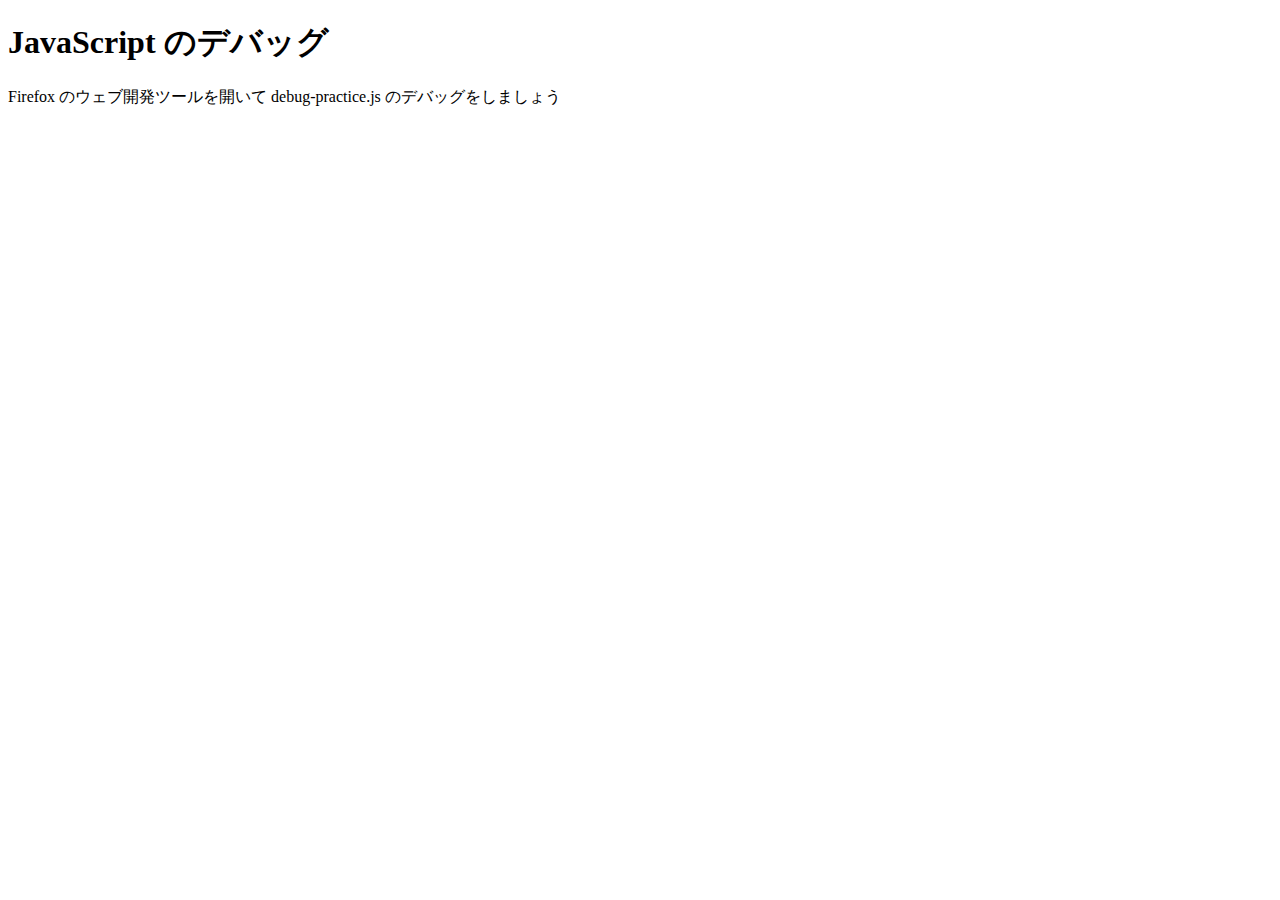
<file: practice-js/debug-practice.html>
<!DOCTYPE html>
<html>
  <head>
    <meta charset="utf-8">
    <title>JavaScript のデバッグ</title>
	<script src="debug-practice.js" defer></script>
  </head>

  <body>
    <h1>JavaScript のデバッグ</h1>

    <p>Firefox のウェブ開発ツールを開いて debug-practice.js のデバッグをしましょう</p>
  </body>
</html>
</file>
<file: style.css>
h1 {
    color: white;
	text-shadow: 1px 1px 10px black;
    background: linear-gradient(.25turn,white,10%,black);
}

h2 {
    color: gray;
    text-shadow: 1px 1px 1px black;
}

body {
    background-color: white;
}

h3 {
    color: black;
    padding: 0.5em 10;
    border-top: solid 1px black;
    border-bottom: solid 1px black;
}
</file>
<file: practice-css/browser-intro.css>
p {
	color: navy;
}

p.info {
	font-size: small;
	background: #dfdfdf;
}

h1 {
	color: white;
	text-shadow: 1px 0px 10px navy;
}

h2 {
	margin: 5px;
	font-family: cursive;
	color: #3f3faf;
	background: linear-gradient(.25turn,white,50%,#ffefaf);
}

div#zentai {
	display: grid;
	grid-template-columns: 1fr 1fr;
	grid-template-rows: 200px 200px;
	grid-gap: 10px;
	width: 1024px;
}

div#zentai > div {
	padding: 5px;
	background-color: #ffefaf;
}

img.sign {
    float: right;

    width: 100px;
    height: 100px;
    margin: 10px 10px 10px;
}
</file>
<file: practice-dom/dom-exercise.css>
div#phototable {
	display: grid; 
	grid-template-columns: 1fr 1fr;
    grid-auto-rows: 250px;
    width: 400px;
}

div#phototable > p {
	border: 1px solid #efefef;
	
}

div#phototable > p > img {
	display: block;
	width: 100%;
}
</file>
<file: practice-event/event-intro.css>
button {
	display: block;
	margin-top: 20px;
}
</file>
<file: practice-event/event-list.css>
#main {
	display: grid;
	grid-template-columns: 1fr 1fr 1fr 1fr;
	grid-auto-rows: 100px;
	grid-gap: 10px;
	width: 800px;
}

.cell {
	padding: 10px;
	border: 1px solid #cfcfcf;
}

.cell:focus {
	border: 1px solid black;
}
</file>
